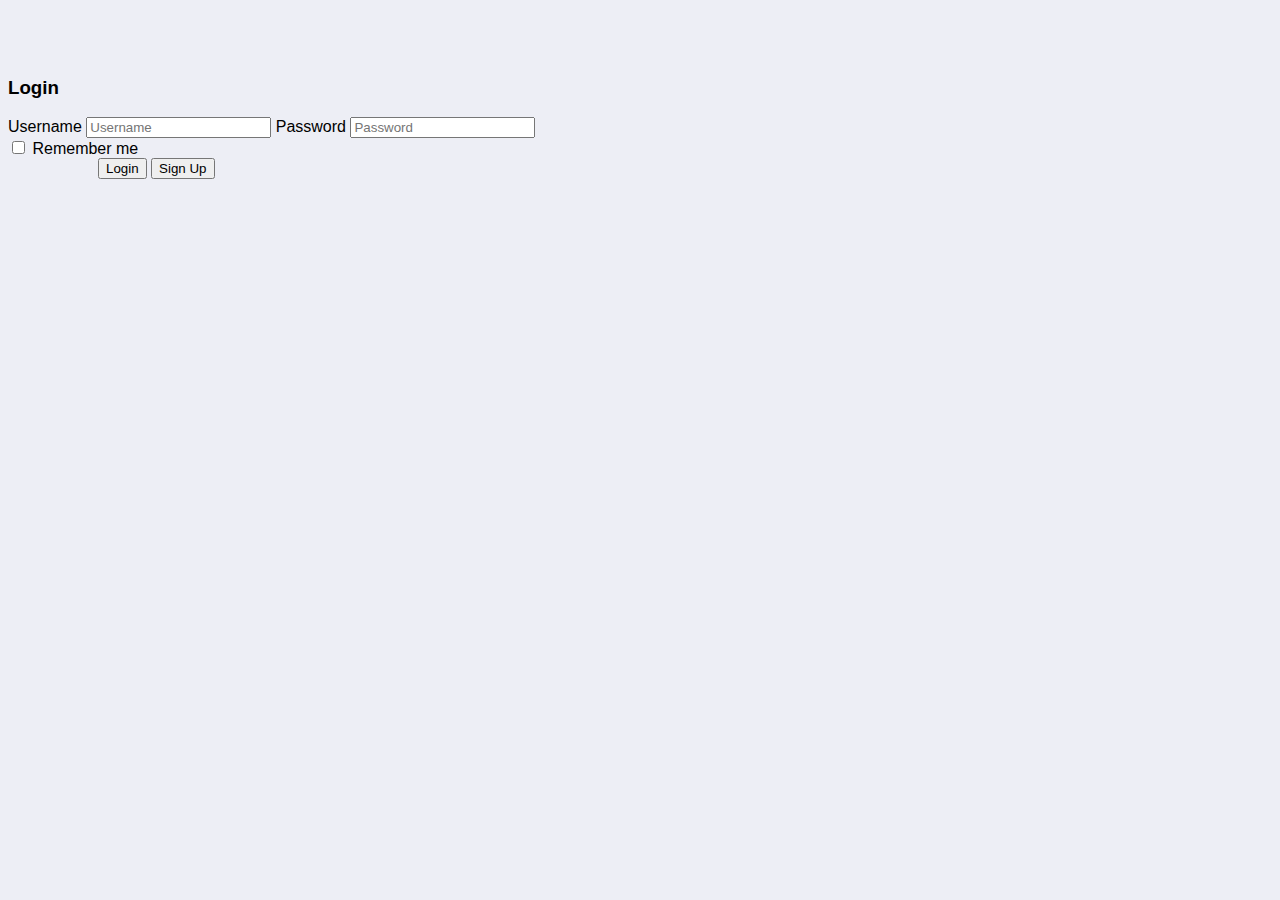
<file: index.html>
<!DOCTYPE html>
<html lang="en">
<head>
    <meta charset="UTF-8">
    <meta name="viewport" content="width=device-width, initial-scale=1.0">
    <title>SUPERHR</title>
    <link href="https://cdn.jsdelivr.net/npm/bootstrap@5.0.2/dist/css/bootstrap.min.css" rel="stylesheet" integrity="sha384-EVSTQN3/azprG1Anm3QDgpJLIm9Nao0Yz1ztcQTwFspd3yD65VohhpuuCOmLASjC" crossorigin="anonymous">
    <link rel="stylesheet" href="acount.css">
    <link rel="stylesheet" href="https://cdn.jsdelivr.net/npm/bootstrap-icons@1.10.5/font/bootstrap-icons.css">
    <script src="https://cdn.jsdelivr.net/npm/@popperjs/core@2.9.2/dist/umd/popper.min.js" ></script>
    <script src="https://cdn.jsdelivr.net/npm/bootstrap@5.0.1/dist/js/bootstrap.min.js" integrity="sha384-Atwg2Pkwv9vp0ygtn1JAojH0nYbwNJLPhwyoVbhoPwBhjQPR5VtM2+xf0Uwh9KtT" crossorigin="anonymous"></script>
</head>
<body>
    <div class="container">
        <div class="d-flex justify-content-center">
            <div class="card" style="width: 556px; height: 660px;">
                
                <div class="card-body" style="padding-top: 50px;">
                    <h3 class="mb-4">Login</h3>
                    <form>
                        <label for="user">Username</label>
                        <input type="text" name="user" id="user" class="form-control mb-4" placeholder="Username">
                        <label for="user">Password</label>
                        <input type="password" name="user" id="user" class="form-control mb-4" placeholder="Password">

                        <div class="form-check">
                            <input class="form-check-input" type="checkbox" value="" id="flexCheckDefault" />
                            <label class="form-check-label mb-4" for="flexCheckDefault">Remember me</label>
                          </div>
                        <div class="row w-75" style=" padding-left: 90px;">
                            <button class="btn btn-primary mb-3" type="button" onclick="window.location.href = 'apply.html';">
                                Login
                            </button>
                            <button class="btn btn-outline-primary" type="button" onclick="window.location.href = 'account.html';">
                                Sign Up
                            </button>
                        </div>
                    </form>
                </div>
                
            </div>
        </div>
    </div>
</body>
</html>
</file>
<file: acount.css>
body{
    font-family: "Poppins", sans-serif;
    background-color: #EDEEF5;
}
#signUpForm {
    max-width: 1000px;
    margin: 30px auto;
    padding: 40px;
    border-radius: 12px;
}
#signUpForm h2{
    display: flex;
    justify-content: center;
    padding-bottom: 10px;
}
#signUpForm .step{
    padding-left: 60px;
}
#signUpForm .form-header {
    gap: 5px;
    text-align: center;
    font-size: 18px;  
    position: relative;
    line-height: 24px;
    display: flex;
    align-items: center;
}
#signUpForm .form-header .stepIndicator {
    position: relative;
    flex: 1;
    padding-bottom: 30px;
    color: rgba(0, 11, 132, 0.2);

    ;
}
#signUpForm .form-header .stepIndicator.active {
    font-weight: 600;
    color: #444DDA;
}
#signUpForm .form-header .stepIndicator.finish{
    font-weight: 600;
    color: #444DDA;
}
#signUpForm .form-header .stepIndicator::before {
    content: "";
    position: absolute;
    left: 50%;
    bottom: 0;
    transform: translateX(-50%);
    z-index: 9;
    width: 20px;
    height: 20px;
    background-color: #ffffff;
    border-radius: 50%;
    border: 3px solid rgba(0, 11, 132, 0.2);
}
#signUpForm .form-header .stepIndicator.active::before {
    background-color: #ffffff;
    border: 3px solid #444DDA;
}
#signUpForm .form-header .stepIndicator.finish::before {
    background-color: #444DDA;
    border: 3px solid #444DDA;
}
#signUpForm .form-header .stepIndicator::after {
    content: "";
    position: absolute;
    left: 50%;
    bottom: 8px;
    width: 100%;
    height: 3px;
    background-color: #f3f3f3;
}
#signUpForm .form-header .stepIndicator.active::after {
    background-color: rgba(0, 11, 132, 0.2);
}
#signUpForm .form-header .stepIndicator.finish::after {
    background-color: #444DDA;
}
#signUpForm .form-header .stepIndicator:last-child:after {
    display: none;
}
#signUpForm input {
    padding: 10px 10px;
    width: 100%;
    font-size: 1em;
    border: 1px solid #444DDA;
    border-radius: 6px;
}
#signUpForm input:focus {
    border: 1px solid #444DDA;
    outline: 0;
}
#signUpForm input.invalid {
    border: 1px solid #ffaba5;
}
#signUpForm .step {
  display: none;
}
#signUpForm .form-footer{
    overflow:auto;
    gap: 20px;
}
#signUpForm .form-footer  button{
    background-color: #444DDA;
    border: 1px solid #444DDA !important;
    color: #ffffff;
    border-radius: 5px;
    height: 40px;
    width: 70px;
    
}
#signUpForm .form-footer button:hover {
  opacity: 0.8;
}

#signUpForm .form-footer #prevBtn{
    border: 1px solid #444DDAcc;
    background-color: #EDEEF5;
    color: #444DDA;
    
    
}

#signUpForm .form-select {
    padding: 10px 10px;
    width: 100%;
    font-size: 1em;
    border: 1px solid #444DDA;
    border-radius: 6px;
    margin: 2px auto;  
}
#signUpForm .form-select:focus {
    border: 1px solid #444DDAcc;
    outline: 0;
}
#signUpForm .form-select.invalid {
    border: 1px solid #ffaba5;
}
#signUpForm .file-upload .row {
    display: flex;
    justify-content: center;
    align-items: center;
}

#signUpForm input[type="file"] {
    position: relative;
    border: none;
    display: inline;
    display: flex;
    justify-content: center;
  }
  
 #signUpForm input[type="file"]::file-selector-button {
    width: 136px;
    color: transparent; 
  }
  
  /* Faked label styles and icon */
#signUpForm input[type="file"]::before {
    position: absolute;
    pointer-events: none;
    top: 15px;
    left: 16px;
    height: 20px;
    width: 20px;
    content: "";
    background-image: url("data:image/svg+xml,%3Csvg xmlns='http://www.w3.org/2000/svg' viewBox='0 0 24 24' fill='%230964B0'%3E%3Cpath d='M18 15v3H6v-3H4v3c0 1.1.9 2 2 2h12c1.1 0 2-.9 2-2v-3h-2zM7 9l1.41 1.41L11 7.83V16h2V7.83l2.59 2.58L17 9l-5-5-5 5z'/%3E%3C/svg%3E");
  }
  
 #signUpForm input[type="file"]::after {
    position: absolute;
    pointer-events: none;
    top: 11px;
    left: 40px;
    color: #0964b0;
    content: "Upload File";
  }
  
  /* ------- From Step 1 ------- */
  
  /* file upload button */
 #signUpForm input[type="file"]::file-selector-button {
    border-radius: 4px;
    padding: 0 16px;
    height: 40px;
    cursor: pointer;
    background-color:#EDEEF5 ;
    border: none;
    box-shadow: 0px 1px 0px rgba(0, 0, 0, 0.05);
    margin-right: 16px;
    transition: background-color 200ms;
  }
  
  /* file upload button hover state */
 #signUpForm input[type="file"]::file-selector-button:hover {
    background-color: #f3f4f6;
  }
  
  /* file upload button active state */
 #signUpForm input[type="file"]::file-selector-button:active {
    background-color: #e5e7eb;
  }
</file>
